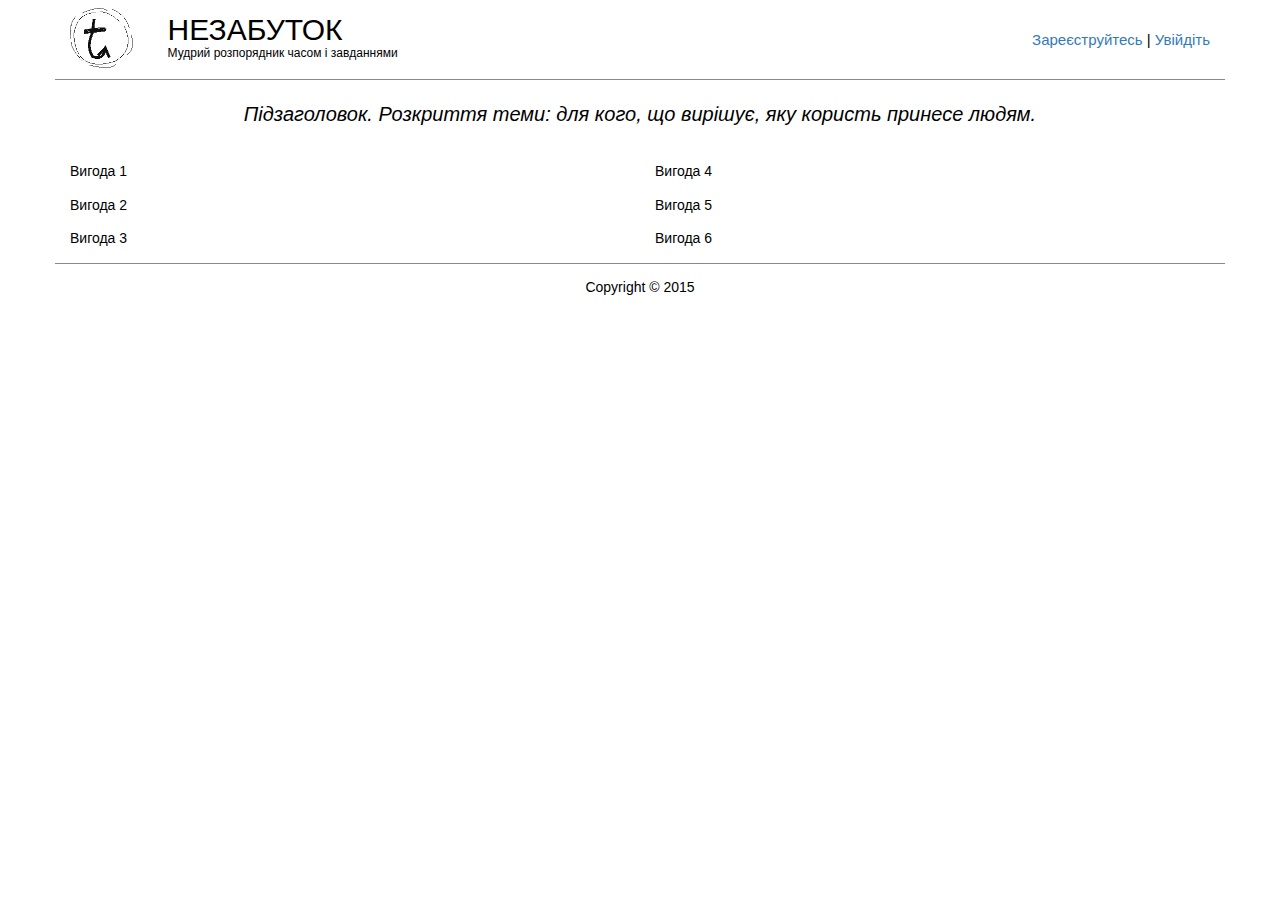
<file: index.html>
<!DOCTYPE html>
<html>
<head>
  <meta charset="utf-8" />
  <meta http-equiv="X-UA-Compatible" content="IE=edge">
  <meta name="viewport" content="width=device-width, initial-scale=1">
  <title>Ласкаво просимо в Незабуток</title>
  <link rel="stylesheet" type="text/css" href="css/bootstrap.css"/>
  <link rel="stylesheet" type="text/css" href="css/jquery-ui.css"/>
  <link rel="stylesheet" type="text/css" href="css/main.css"/>
  <!--[if lte IE 7]>
    <link rel="stylesheet" type="text/css" href="css/ie.css"/>
  <![endif]-->

  <!--[if lt IE 9]>
    <script type="text/javascript" src="js/html5shiv.js"></script>
  <![endif]-->
</head>

<body>
  <div class="wrapper">
    <div class="header-wr">
      <div class="container">
        <header class="header row">
          <div class="col-xs-1">
            <a href="/">
              <i class="logo">
                <img src="images/logo.png" alt="" />
              </i>
            </a>
          </div>

          <div class="col-xs-11">
            <div class="header-login">
              <a href="#" data-modal="signup">Зареєструйтесь</a> | <a href="#" data-modal="login">Увійдіть</a>
            </div>
            <div class="header-hd">
              <p class="header-hd-hd">Незабуток</p>
              <p class="header-hd-exp">Мудрий розпорядник часом і завданнями</p>
            </div>
          </div>
        </header><!-- /header -->
      </div>
    </div><!-- /header-wr -->

    <div class="container">
      <section class="row content">
        <div class="col-xs-12">
          <p class="subhd">Підзаголовок. Розкриття теми: для кого, що вирішує, яку користь принесе людям.</p>
        </div>

        <div class="col-xs-6">
          <ul>
            <li>Вигода 1</li>
            <li>Вигода 2</li>
            <li>Вигода 3</li>
          </ul>
        </div>
        <div class="col-xs-6">
          <ul>
            <li>Вигода 4</li>
            <li>Вигода 5</li>
            <li>Вигода 6</li>
          </ul>
        </div>
      </section>

      <footer class="footer row">
        <div class="col-xs-12">
          <p>Copyright &copy; 2015</p>
        </div>
      </footer><!-- /footer -->
    </div><!-- /container -->

    <div class="modals">
      <!-- Sign Up -->
      <div class="modals-box" id="signup">
        <form class="f-1">
          <div class="form-group">
            <label class="f-1-label">Оберіть ім'я:</label>
            <input type="text" class="form-control" placeholder="Ім'я" />
          </div>

          <div class="form-group">
            <label class="f-1-label">Ваш e-mail:</label>
            <input type="email" class="form-control" placeholder="E-mail" />
          </div>

          <div class="form-group">
            <label class="f-1-label">Придумайте пароль:</label>
            <input type="password" class="form-control" placeholder="Пароль" />
          </div>

          <button type="submit" class="btn btn-primary">Реєструюся</button>
        </form>

        <i class="modals-box-close" title="Close">X</i>
      </div><!-- /signup -->

      <!-- Log In -->
      <div class="modals-box" id="login">
        <form class="f-1">
          <div class="form-group">
            <label class="f-1-label">E-mail:</label>
            <input type="email" class="form-control" placeholder="E-mail" />
          </div>

          <div class="form-group">
            <label class="f-1-label">Пароль:</label>
            <input type="password" class="form-control" placeholder="Пароль" />
          </div>

          <button type="submit" class="btn btn-primary">Входжу</button>
        </form>

        <i class="modals-box-close" title="Close">X</i>
      </div><!-- /login -->
    </div><!-- /modals -->
  </div><!-- /wrapper -->

  <script type="text/javascript" src="js/jquery.min.js"></script>
  <script type="text/javascript" src="js/jquery-ui.min.js"></script>
  <script type="text/javascript" src="js/jquery.placeholder.min.js"></script>
  <!--script type="text/javascript" src="js/bootstrap.js"></script-->
  <script type="text/javascript" src="js/scripts.js"></script>
</body>
</html>
</file>
<file: css/main.css>
/* CSS Document */
html, body, div, span, applet, object, iframe,
h1, h2, h3, h4, h5, h6, p, blockquote, pre,
a, abbr, acronym, address, big, cite, code,
del, dfn, em, img, ins, kbd, q, s, samp,
small, strike, strong, sub, sup, tt, var,
b, u, i, center,
dl, dt, dd, ol, ul, li,
fieldset, form, label, legend,
table, caption, tbody, tfoot, thead, tr, th, td,
article, aside, canvas, details, embed,
figure, figcaption, footer, header, hgroup,
menu, nav, output, ruby, section, summary,
time, mark, audio, video {
  margin: 0;
  padding: 0;
  border: 0;
  outline: 0;
  font-weight: inherit;
  font-style: inherit;
  font-size: 100%;
  font-family: inherit;
  vertical-align: baseline; }

:focus {
  outline: 0; }

/* HTML5 display-role reset for older browsers */
article, aside, details, figcaption, figure,
footer, header, hgroup, menu, nav, section {
  display: block; }

body {
  background: #fff;
  color: #000;
  font: 62.5% Arial, Helvetica, sans-serif;
  line-height: 1;
}

html, body {
  height: 100%; }

blockquote, q {
  quotes: none; }
  blockquote:before, blockquote:after, q:before, q:after {
    content: '';
    content: none; }

button {
  border: 0 none;
  padding: 0;
  cursor: pointer; }
  button::-moz-focus-inner {
    padding: 0;
    border: 0; }

input[type="text"], input[type="password"], textarea {
  /*border: 1px solid black;*/
}

h1 {font-size:2.9em;}
h2 {font-size:2.6em;}
h3 {font-size:2.3em;}
h4 {font-size:2em;}
h5 {font-size:1.7em;}
h6 {font-size:1.4em;}

ol, ul {
  list-style: none;
}

p, li {
  font-size:1.4em;
  line-height:1.4;
  margin:1em 0;
  -webkit-text-size-adjust:none;
}
strong {
  font-weight: bold;
}

table {
  border-collapse: collapse;
  border-spacing: 0; }

caption, th, td {
  text-align: left; }

/*---helpers---*/
.border {
  border: 1px solid black;
}

/*---classes---*/
.container {
  position: relative;
}

.content {
  padding: 8em 0 0;
}

.f-1 {}
.f-1-label {
  font-size: 1.4em;
  font-weight: bold;
  margin: 0 0 0.5em;
}

.footer {
  border-top: 1px solid #888;
  text-align: center;
}

.friends {}
.friends-hd {
  font-weight: bold;
  margin: 1em 0 0.5em;
}
.friends-list {}
.friends-list li {
  border-top: 1px solid #888;
  font-size: 1em;
  margin: 0;
}
.friends-list li a {
  display: block;
  padding: 1em 0 1em 1em;
}
.friends-list li a:after {
  clear: both;
  content: '.';
  display: block;
  height: 0;
  visibility: hidden;
  width: 0;
}
.friends-list-img {
  border: 1px solid #888;
  float: left;
  height: 3em;
  margin: 0 1em 0 0;
  overflow: hidden;
  width: 3em;
}
.friends-list-img img {
  float: left;
}
.friends-list-name {
  float: left;
  font-size: 1.4em;
  margin: 0.4em 0 0;
}

.header-wr {
  left: 0;
  position: fixed;
  right: 0;
  top: 0;
  z-index: 10;
}
.header {
  background: #fff;
  border-bottom: 1px solid #888;
  height: 8em;
  padding:0.5em 0;
}
.header:after {
  clear: both;
  content: '.';
  display: block;
  height: 0;
  visibility: hidden;
  width: 0;
}
.header .header-hd {
  float: left;
  margin:1em 0 0;
}
.header .header-hd p {
  margin: 0;
}
.header .header-hd-hd {
  font-size: 3em;
  line-height: 1;
  text-transform: uppercase;
}
.header .header-hd-exp {
  font-size: 1.2em;
}
.header .header-login {
  float: right;
  font-size: 1.5em;
  margin:1.8em 0 0;
}

.logo {
  float: left;
  height: 6em;
  margin: 0.3em 0 0;
}
.logo img {
  height: 100%;
}

.map {
  margin: 2em 0;
}
.map h1 {
  margin: 0;
}
.map img {
  max-width: 100%;
}
.map-holder {
  margin: 1em 0 0;
}

.menu {
  margin: 1.2em 0 0 2em;
}
.menu li {
  margin: 0;
}
.menu li a {}

.modals {
  /* Permalink - use to edit and share this gradient: http://colorzilla.com/gradient-editor/#000000+0,000000+100&0.2+0,0.2+100 */
  background: -moz-linear-gradient(top,  rgba(0,0,0,0.2) 0%, rgba(0,0,0,0.2) 100%); /* FF3.6-15 */
  background: -webkit-linear-gradient(top,  rgba(0,0,0,0.2) 0%,rgba(0,0,0,0.2) 100%); /* Chrome10-25,Safari5.1-6 */
  background: linear-gradient(to bottom,  rgba(0,0,0,0.2) 0%,rgba(0,0,0,0.2) 100%); /* W3C, IE10+, FF16+, Chrome26+, Opera12+, Safari7+ */
  filter: progid:DXImageTransform.Microsoft.gradient( startColorstr='#33000000', endColorstr='#33000000',GradientType=0 ); /* IE6-9 */
  bottom: 0;
  display: none;
  left: 0;
  position: absolute;
  top: 0;
  width: 100%;
  z-index: 100;
}
.modals-box {
  background: #fff;
  border: 1px solid #000;
  border-radius: 5px;
  -moz-border-radius: 5px;
  -webkit-border-radius: 5px;
  display: none;
  left: 50%;
  margin:0 0 0 -20em;
  padding: 3em 2em 2em;
  position: fixed;
  top: 5em;
  width: 40em;
}
.modals-box .f-1 {}
.modals-box-close {
  color: #555;
  cursor: pointer;
  font-size: 1.5em;
  font-weight: bold;
  position: absolute;
  right: 0.5em;
  top: 0.5em;
}
.modals-box-close:hover {
  color: #000;
}

.subhd {
  font-size: 2em;
  font-style: italic;
  text-align: center;
}

.tasks {}
.tasks h3 {
  margin: 0 0 0.5em;
}
.tasks-add {
  margin: 2em 0;
  text-align: center;
}
.tasks-add-form {
  display: none;
  /*margin: 1em 0 0;*/
}
.tasks-add-success {
  color: #5cb85c;
  display: inline-block;
  display: none;
  font-size: 1.4em;
  line-height: 1.43;
  padding: 0.5em 0;
  vertical-align: middle;
  white-space: nowrap;
}
.tasks-list {
  margin: 0 0 2em;
}
.tasks-list h3 {
  font-size: 1.5em;
}
.tasks-list-btn {
  text-align: center;
}
.tasks-list-btn .btn {
  color: #fff;
}
.tasks-list-btn-status {
  font-size: 1.4em;
  margin: 0 1em 0 0;
}
.tasks-list-description {
  margin: 2em 0 1em;
}
.tasks-list-info {}
.tasks-list-info li {
  font-size: 1.2em;
  margin: 0;
}
.tasks-list-info-data {
  font-weight: bold;
}

.userinfo {
  /*border-bottom: 1px solid #888;*/
  margin: 1em 0;
}
.userinfo:after {
  clear: both;
  content: '.';
  display: block;
  height: 0;
  visibility: hidden;
  width: 0;
}
.userinfo-ava {
  border: 1px solid #888;
  float: left;
  margin: 0 2em 0 0;
  height: 10em;
  width: 10em;
}
.userinfo-info {
  float: left;
  margin: 0;
}
.userinfo-info-name {
  font-size: 2.5em;
  line-height: 1.2;
  margin: 0 0 1em;
}

/*--- Wrapper ---*/
.wrapper {
  min-height: 100%;
  position: relative;
}


/*--- jQuery UI ---*/
.ui-accordion .ui-accordion-header {
  font-size: 1.5em;
}
</file>
<file: css/ie.css>
@charset "utf-8";
/* CSS Document */
</file>
